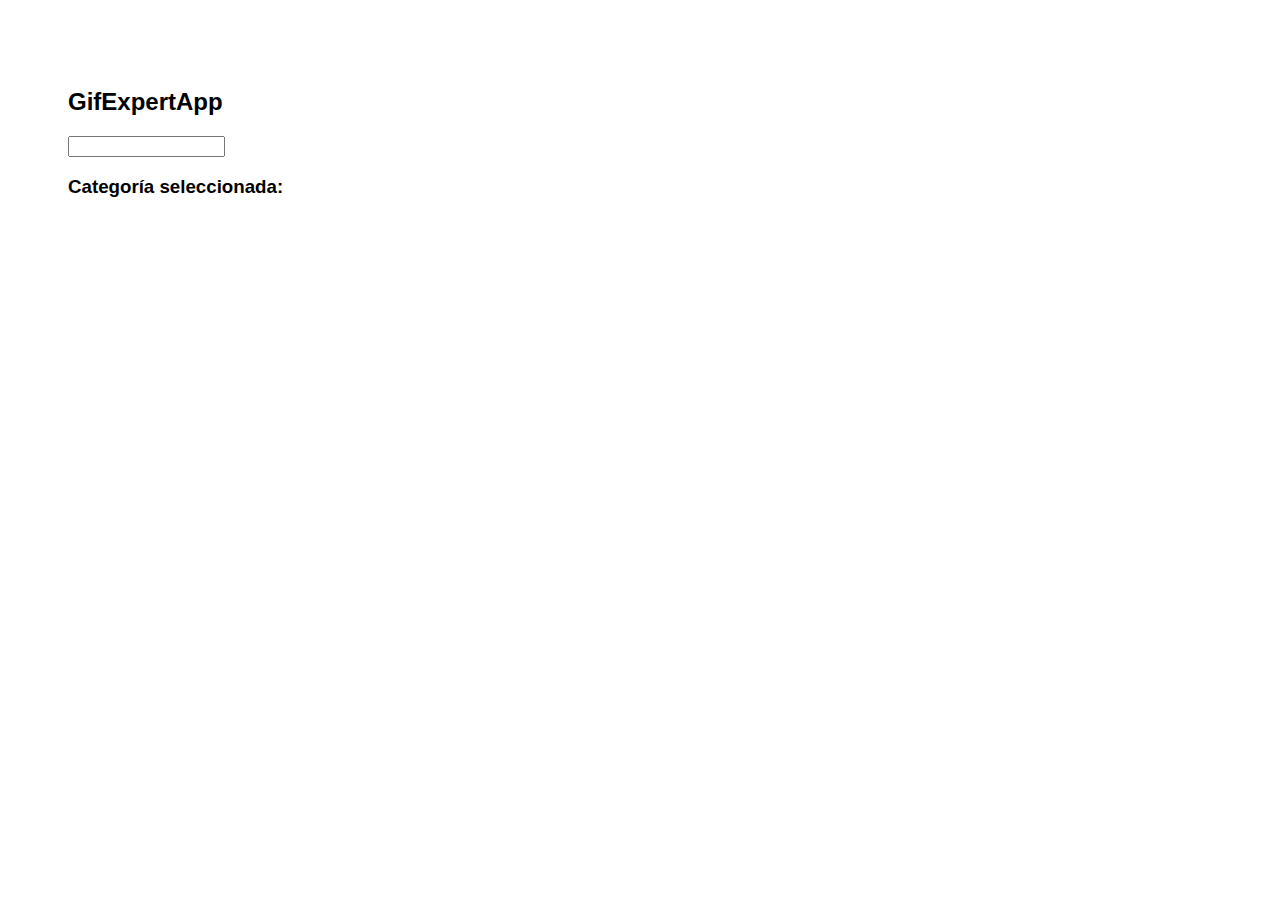
<file: docs/index.html>
<!doctype html><html lang="en"><head><meta charset="utf-8"/><link rel="icon" href="./favicon.ico"/><meta name="viewport" content="width=device-width,initial-scale=1"/><meta name="theme-color" content="#000000"/><meta name="description" content="Web site created using create-react-app"/><link rel="apple-touch-icon" href="./logo192.png"/><link rel="manifest" href="./manifest.json"/><link href="https://cdn.jsdelivr.net/npm/bootstrap@5.0.2/dist/css/bootstrap.min.css" rel="stylesheet" integrity="sha384-EVSTQN3/azprG1Anm3QDgpJLIm9Nao0Yz1ztcQTwFspd3yD65VohhpuuCOmLASjC" crossorigin="anonymous"><title>Gif Expert App</title><link href="./static/css/main.dfad9f18.chunk.css" rel="stylesheet"></head><body><noscript>You need to enable JavaScript to run this app.</noscript><div id="root"></div><script>!function(e){function r(r){for(var n,p,f=r[0],i=r[1],l=r[2],c=0,s=[];c<f.length;c++)p=f[c],Object.prototype.hasOwnProperty.call(o,p)&&o[p]&&s.push(o[p][0]),o[p]=0;for(n in i)Object.prototype.hasOwnProperty.call(i,n)&&(e[n]=i[n]);for(a&&a(r);s.length;)s.shift()();return u.push.apply(u,l||[]),t()}function t(){for(var e,r=0;r<u.length;r++){for(var t=u[r],n=!0,f=1;f<t.length;f++){var i=t[f];0!==o[i]&&(n=!1)}n&&(u.splice(r--,1),e=p(p.s=t[0]))}return e}var n={},o={1:0},u=[];function p(r){if(n[r])return n[r].exports;var t=n[r]={i:r,l:!1,exports:{}};return e[r].call(t.exports,t,t.exports,p),t.l=!0,t.exports}p.m=e,p.c=n,p.d=function(e,r,t){p.o(e,r)||Object.defineProperty(e,r,{enumerable:!0,get:t})},p.r=function(e){"undefined"!=typeof Symbol&&Symbol.toStringTag&&Object.defineProperty(e,Symbol.toStringTag,{value:"Module"}),Object.defineProperty(e,"__esModule",{value:!0})},p.t=function(e,r){if(1&r&&(e=p(e)),8&r)return e;if(4&r&&"object"==typeof e&&e&&e.__esModule)return e;var t=Object.create(null);if(p.r(t),Object.defineProperty(t,"default",{enumerable:!0,value:e}),2&r&&"string"!=typeof e)for(var n in e)p.d(t,n,function(r){return e[r]}.bind(null,n));return t},p.n=function(e){var r=e&&e.__esModule?function(){return e.default}:function(){return e};return p.d(r,"a",r),r},p.o=function(e,r){return Object.prototype.hasOwnProperty.call(e,r)},p.p="/";var f=this["webpackJsonpgif-expert-app"]=this["webpackJsonpgif-expert-app"]||[],i=f.push.bind(f);f.push=r,f=f.slice();for(var l=0;l<f.length;l++)r(f[l]);var a=i;t()}([])</script><script src="./static/js/2.709ba4f4.chunk.js"></script><script src="./static/js/main.9b9924cf.chunk.js"></script></body></html>
</file>
<file: docs/static/css/main.dfad9f18.chunk.css>
*{font-family:Helvetica,Arial,sans-serif}body{padding:60px}.card{align-content:center;border:1px solid grey;border-radius:6px;overflow:hidden;margin-bottom:10px;margin-right:10px}.card p{padding:5px;text-align:center}.card img{max-height:170px}.card-grid{display:flex;flex-direction:row;flex-wrap:wrap}.loading{display:block;width:100%}
/*# sourceMappingURL=main.dfad9f18.chunk.css.map */
</file>
